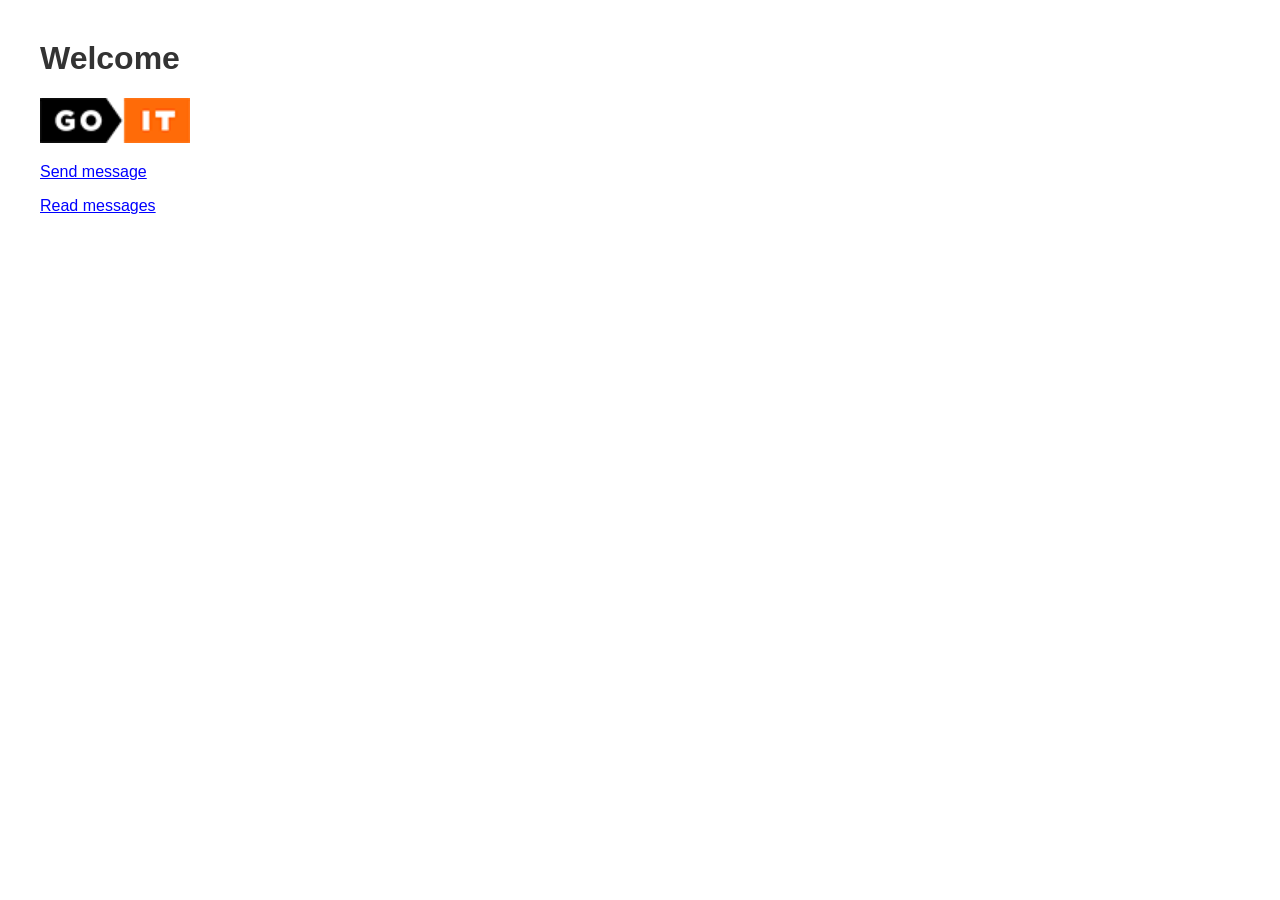
<file: templates/index.html>
<!DOCTYPE html>
<html>
<head>
    <title>Home</title>
    <link rel="stylesheet" href="/static/style.css">
</head>
<body>
    <h1>Welcome</h1>
    <img src="/static/logo.png" width="150">
    <p><a href="/message">Send message</a></p>
    <p><a href="/read">Read messages</a></p>
</body>
</html>
</file>
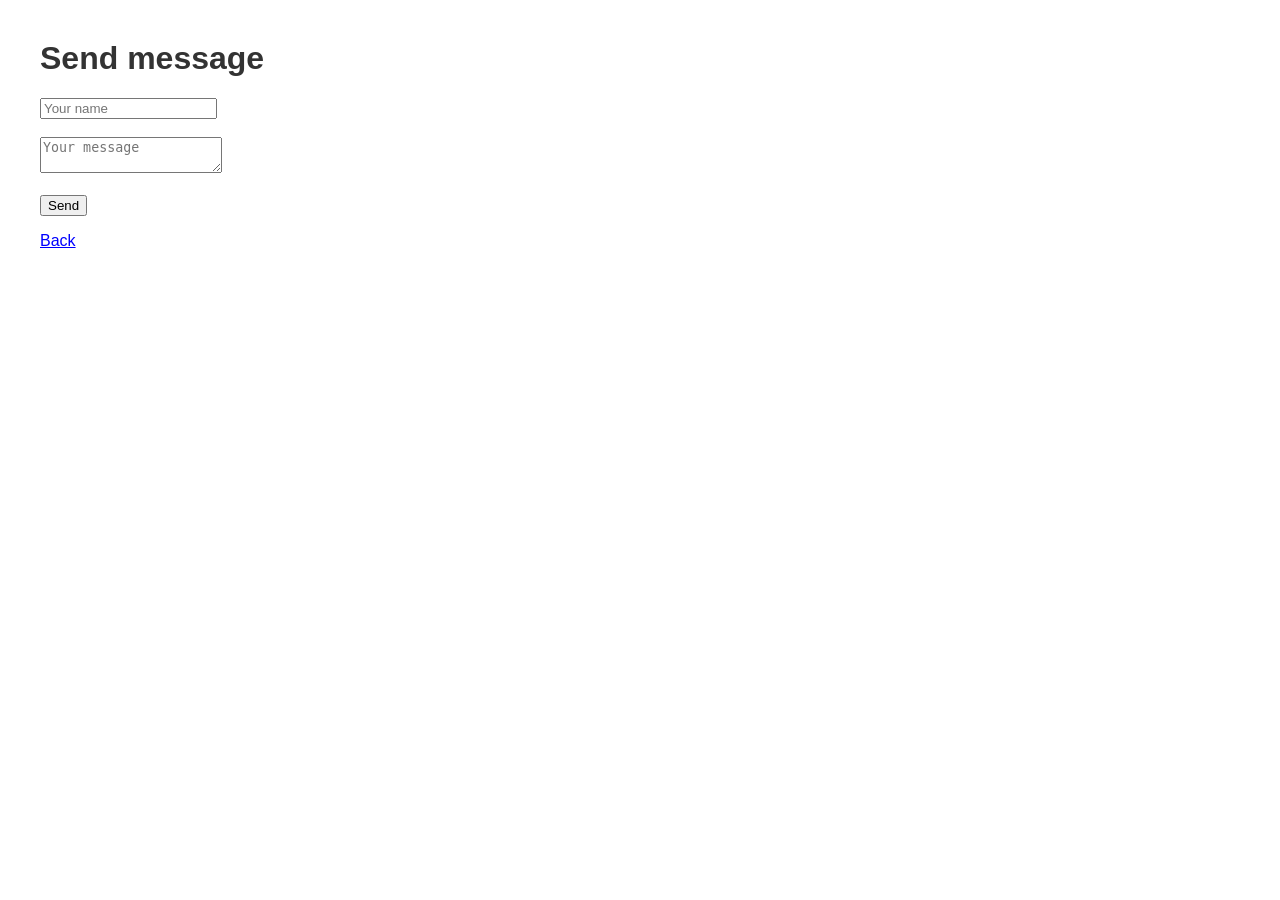
<file: templates/message.html>
<!DOCTYPE html>
<html>
<head>
    <title>Send message</title>
    <link rel="stylesheet" href="/static/style.css">
</head>
<body>
    <h1>Send message</h1>

    <form action="/message" method="post">
        <input type="text" name="username" placeholder="Your name" required>
        <br><br>
        <textarea name="message" placeholder="Your message" required></textarea>
        <br><br>
        <button type="submit">Send</button>
    </form>

    <p><a href="/">Back</a></p>
</body>
</html>
</file>
<file: static/style.css>
body {
    font-family: Arial;
    margin: 40px;
}

h1 {
    color: #333;
}

a {
    color: blue;
}
</file>
